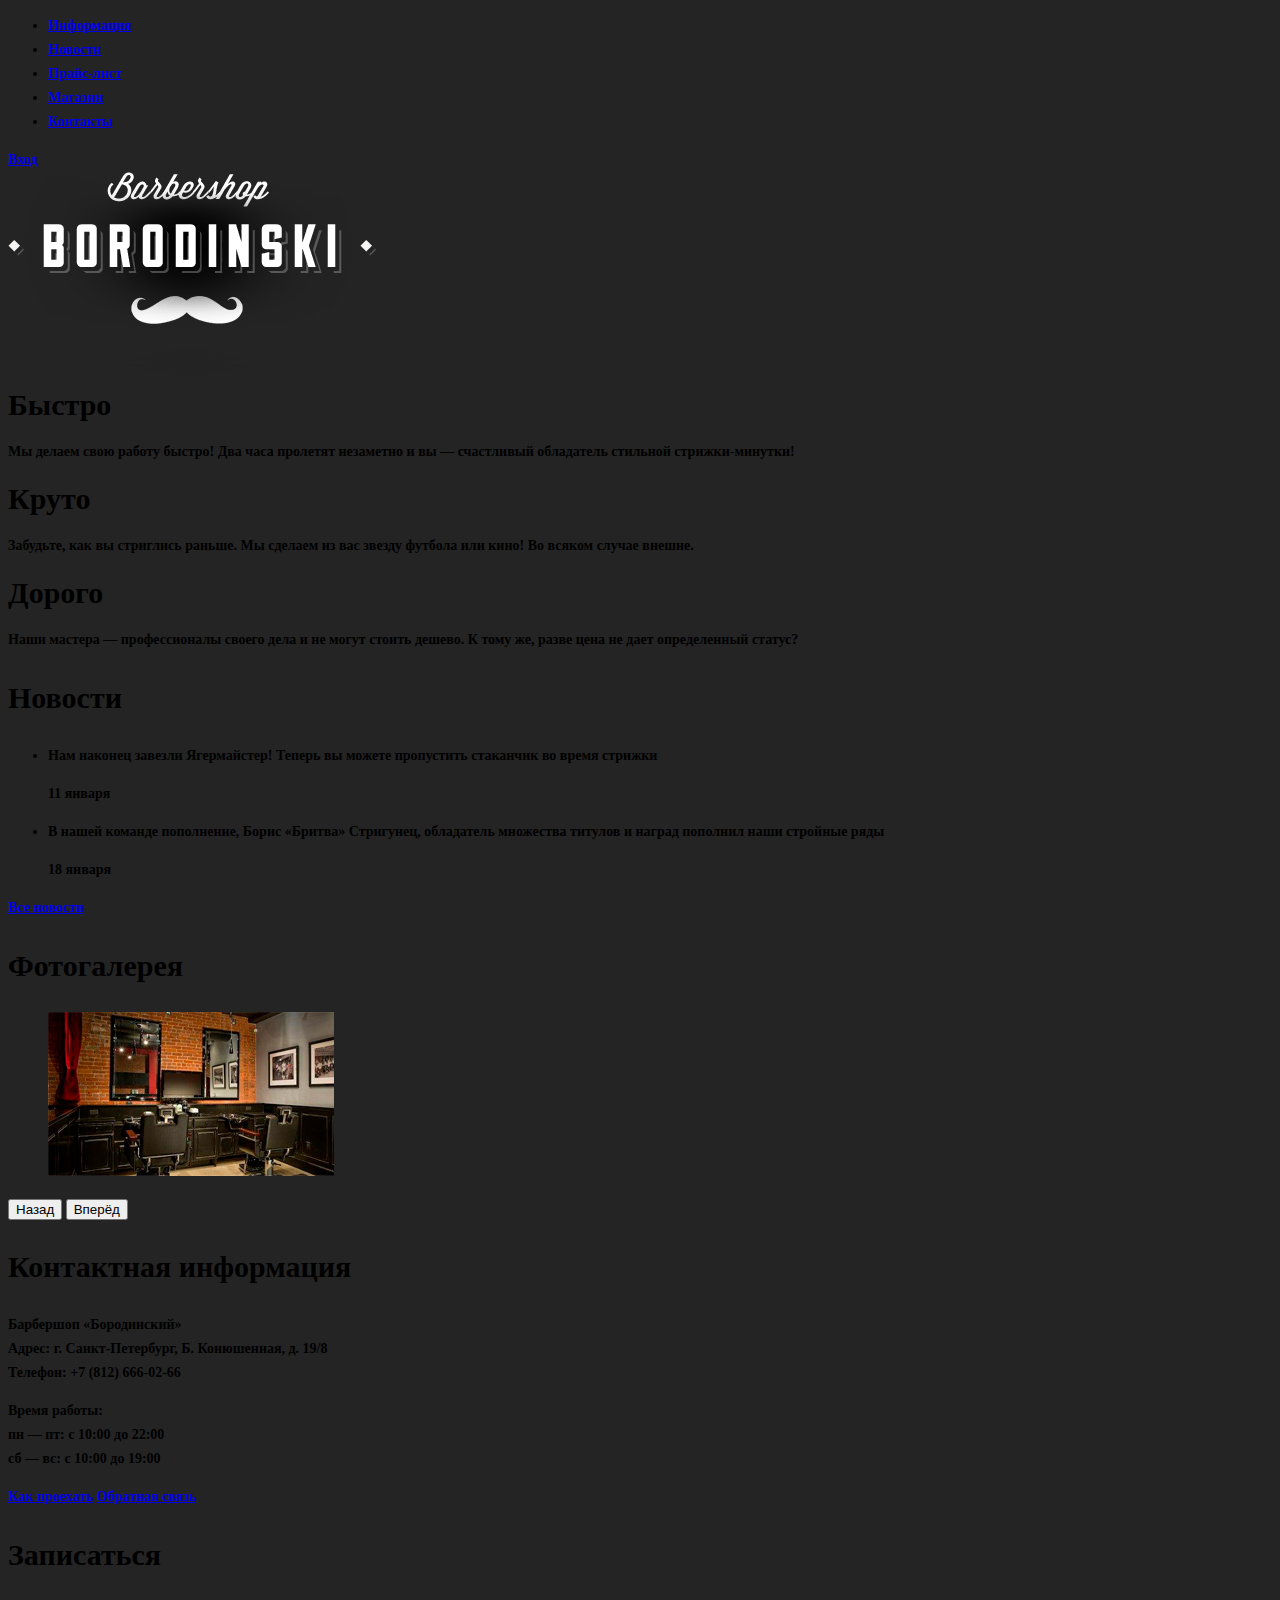
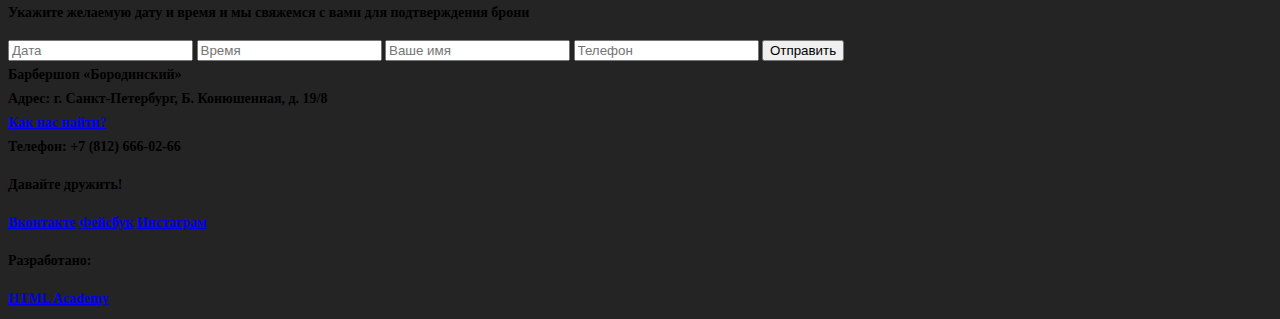
<file: index.html>
<!DOCTYPE html>
<html lang="ru">
  <head>
    <meta charset="utf-8">
    <title>Барбершоп «Бородинский»</title>
  </head>
  <body>
    <header class="main-header">
      <div class="container">
        <nav class="main-navigation">
          <ul>
            <li>
              <a href="#">Информация</a>
            </li>
            <li>
              <a href="#">Новости</a>
            </li>
            <li>
              <a href="#">Прайс-лист</a>
            </li>
            <li>
              <a href="#">Магазин</a>
            </li>
            <li>
              <a href="#">Контакты</a>
            </li>
          </ul>
        </nav>
        <div class="user-block">
          <a class="login" href="#">Вход</a>
        </div>
      </div>
    </header>
    <main class="container">
      <div class="index-logo">
        <img src="img/BORODINSKI-Logo.png" width="368" height="204" alt="Барбершоп «Бородинский»">
      </div>
      <section class="features">
        <div class="features-item">
          <b class="features-name">Быстро</b>
          <p>Мы делаем свою работу быстро! Два часа пролетят незаметно и вы — счастливый обладатель стильной стрижки-минутки!</p>
        </div>
        <div class="features-item">
          <b class="features-name">Круто</b>
          <p>Забудьте, как вы стриглись раньше. Мы сделаем из вас звезду футбола или кино! Во всяком случае внешне.</p>
        </div>
        <div class="features-item">
          <b class="features-name">Дорого</b>
          <p>Наши мастера — профессионалы своего дела и не могут стоить дешево. К тому же, разве цена не дает определенный статус?</p>
        </div>
      </section>
      <div class="index-content">
        <div class="index-content-left">
          <h2 class="index-content-title">Новости</h2>
          <ul class="news-preview">
            <li>
              <p>Нам наконец завезли Ягермайстер! Теперь вы можете пропустить стаканчик во время стрижки</p>
              <time datetime="2016-01-11">11 января</time>
            </li>
            <li>
              <p>В нашей команде пополнение, Борис «Бритва» Стригунец, обладатель множества титулов и наград пополнил наши стройные ряды</p>
              <time datetime="2016-01-18">18 января</time>
            </li>
          </ul>
          <a class="btn" href="#">Все новости</a>
        </div>
        <div class="index-content-right">
          <h2 class="index-content-title">Фотогалерея</h2>
          <div class="gallery">
            <figure class="gallery-content">
              <img src="img/gallery-1.jpg" width="286" height="164" alt="">
            </figure>
            <button class="btn gallery-prev" type="button">Назад</button>
            <button class="btn gallery-next" type="button">Вперёд</button>
          </div>
        </div>
      </div>
      <div class="index-content">
        <div class="index-content-left">
          <h2 class="index-content-title">Контактная информация</h2>
          <p>
            Барбершоп «Бородинский»<br>
            Адрес: г. Санкт-Петербург, Б. Конюшенная, д. 19/8<br>
            Телефон: +7 (812) 666-02-66
          </p>
          <p>
            Время работы:<br>
            пн — пт: с 10:00 до 22:00<br>
            сб — вс: с 10:00 до 19:00
          </p>
          <a class="btn" href="#">Как проехать</a>
          <a class="btn" href="#">Обратная связь</a>
        </div>
        <div class="index-content-right">
          <h2 class="index-content-title">Записаться</h2>
          <p>Укажите желаемую дату и время и мы свяжемся с вами для подтверждения брони</p>
          <form class="appointment-form" action="https://echo.htmlacademy.ru" method="post">
            <input type="text" name="date" value="" placeholder="Дата">
            <input type="text" name="time" value="" placeholder="Время">
            <input type="text" name="name" value="" placeholder="Ваше имя">
            <input type="tel" name="phone" value="" placeholder="Телефон">
            <button class="btn" type="submit">Отправить</button>
          </form>
        </div>
      </div>
    </main>
    <footer class="main-footer">
      <div class="container">
        <section class="footer-contacts">
          Барбершоп «Бородинский»<br>
          Адрес: г. Санкт-Петербург, Б. Конюшенная, д. 19/8<br>
          <a href="#">Как нас найти?</a><br>
          Телефон: +7 (812) 666-02-66
        </section>
        <section class="footer-social">
          <p>Давайте дружить!</p>
          <a class="social-btn social-btn-vk" href="#">Вконтакте</a>
          <a class="social-btn social-btn-fb" href="#">Фейсбук</a>
          <a class="social-btn social-btn-inst" href="#">Инстаграм</a>
        </section>
        <section class="footer-copyright">
          <p>Разработано:</p>
          <a class="btn" href="https://htmlacademy.ru">HTML Academy</a>
        </section>
      </div>
    </footer>
    <link href="css/style.css" rel="stylesheet">
  </body>
</html>
</file>
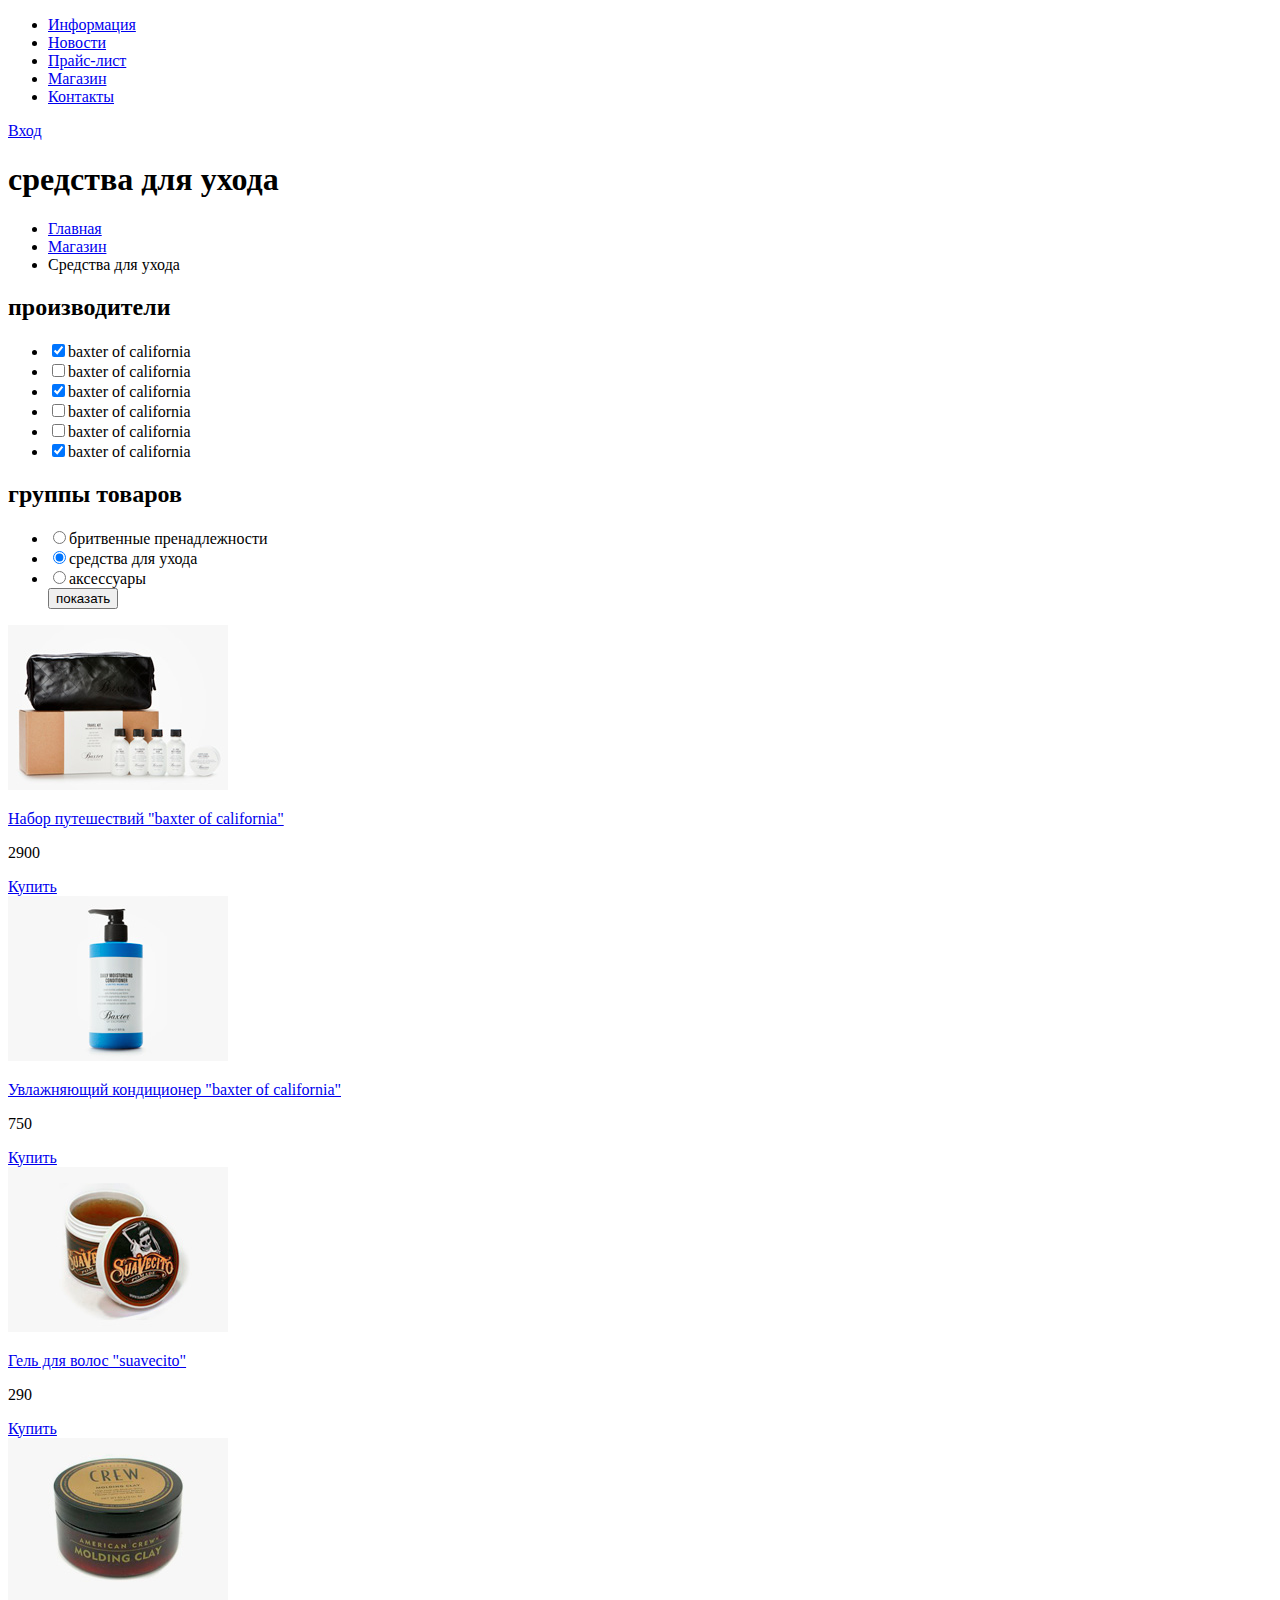
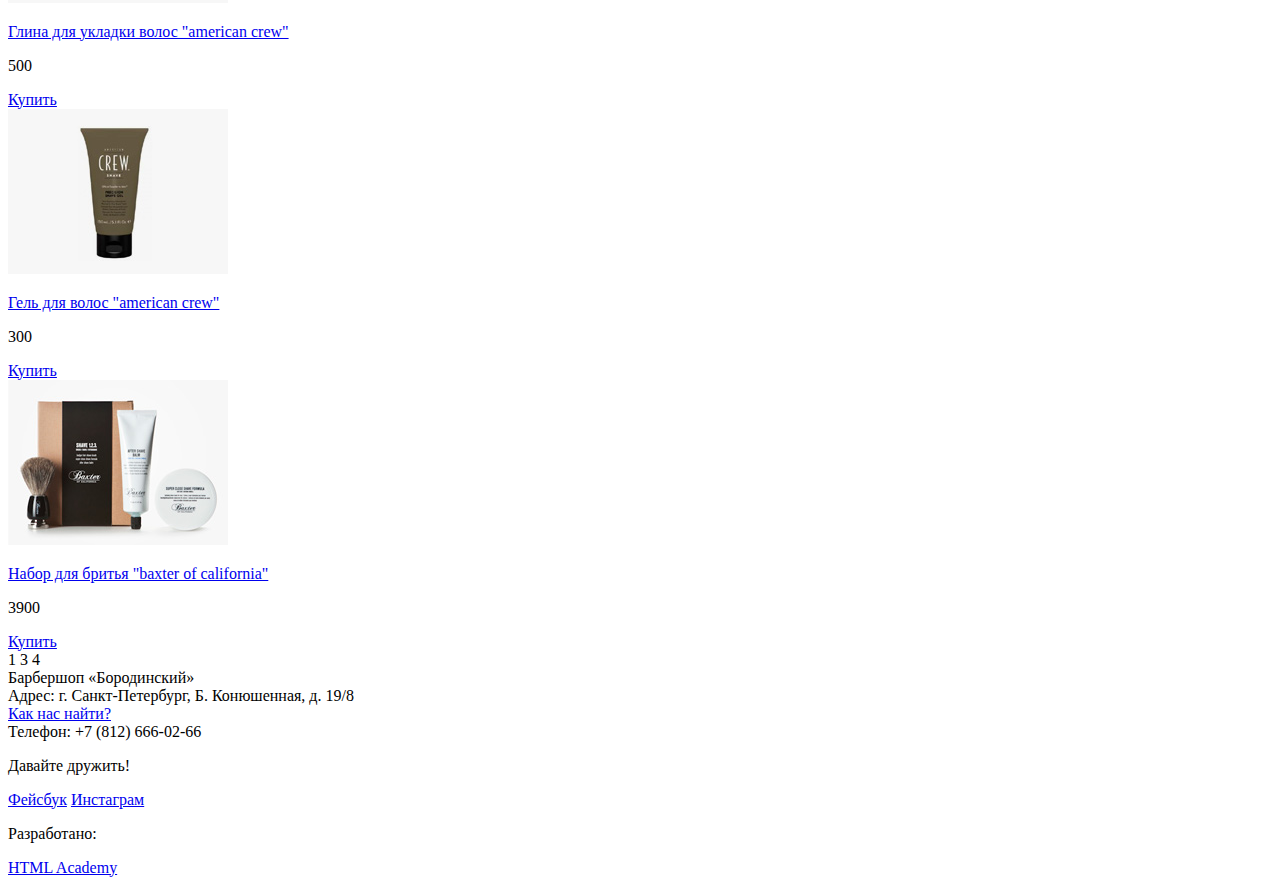
<file: catalog.html>
<!DOCTYPE html>
<html lang="ru">
  <head>
    <meta charset="utf-8">
    <title>Барбершоп «Бородинский»</title>
  </head>
  <body>
    <header class="main-header">
      <div class="container">
        <nav class="main-navigation">
          <ul>
            <li>
              <a href="#">Информация</a>
            </li>
            <li>
              <a href="#">Новости</a>
            </li>
            <li>
              <a href="#">Прайс-лист</a>
            </li>
            <li>
              <a href="#">Магазин</a>
            </li>
            <li>
              <a href="#">Контакты</a>
            </li>
          </ul>
        </nav>
        <div class="user-block">
          <a class="login" href="#">Вход</a>
        </div>
      </div>
    </header>
    <main class="container">
      <h1>средства для ухода</h1>
      <div class="breadcrumbs">
        <ul>
          <li>
            <a href="#">Главная</a>
          </li>
          <li>
            <a href="#">Магазин</a>
          </li>
          <li>
            <a>Средства для ухода</a>
          </li>
        </ul>
      </div>
      <div class="manufactures">
    <form>
      <h2>производители</h2>
        <ul>
        <li><input type="checkbox" name="baxter" id="check1" checked><label for="check1">baxter of california</label></li>
        <li><input type="checkbox" name="mrnatty" id="check2"><label for="check2">baxter of california</label></li>
        <li><input type="checkbox" name="suavecito" id="check3" checked><label for="check3">baxter of california</label></li>
        <li><input type="checkbox" name="malin-goetz" id="check4"><label for="check4">baxter of california</label></li>
        <li><input type="checkbox" name="murrays" id="check5"><label for="check5">baxter of california</label></li>
        <li><input type="checkbox" name="american-crew" id="check6" checked><label for="check6">baxter of california</label></li>
      </ul>
      </div>
      <div class="product-type">
        <h2>группы товаров</h2>
        <ul>
          <li><input type="radio" name="kinds"><label>бритвенные пренадлежности</label></li>
          <li><input type="radio" name="kinds" checked><label>средства для ухода</label></li>
          <li><input type="radio" name="kinds"><label>аксессуары</label></li>
          <input type="submit" name="show" value="показать">
        </ul>
      </div>
      </form>
      <article class="products">
        <a href="#"><img src="img/travel-set.jpg" width="220px" height="165px">
          <p class="description">Набор путешествий "baxter of california"</p></a>
          <div class="price">
            <p>2900</p>
            <a href="#">Купить</a>
          </div>
      </article>
      <article class="products">
        <a href="#"><img src="img/conditioneer.jpg" width="220px" height="165px">
          <p class="description">Увлажняющий кондиционер "baxter of california"</p></a>
          <div class="price">
            <p>750</p>
            <a href="#">Купить</a>
          </div>
      </article>
      <article class="products">
        <a href="#"><img src="img/hair-gel2.jpg" width="220px" height="165px">
          <p class="description">Гель для волос "suavecito"</p></a>
          <div class="price">
            <p>290</p>
            <a href="#">Купить</a>
          </div>
      </article>
      <article class="products">
        <a href="#"><img src="img/molding-clay.jpg" width="220px" height="165px">
          <p class="description">Глина для укладки волос "american crew"</p></a>
          <div class="price">
            <p>500</p>
            <a href="#">Купить</a>
          </div>
      </article>
      <article class="products">
        <a href="#"><img src="img/hair-gel.jpg" width="220px" height="165px">
          <p class="description">Гель для волос "american crew"</p></a>
          <div class="price">
            <p>300</p>
            <a href="#">Купить</a>
          </div>
      </article>
      <article class="products">
        <a href="#"><img src="img/shaving-set.jpg" width="220px" height="165px">
          <p class="description">Набор для бритья "baxter of california"</p></a>
          <div class="price">
            <p>3900</p>
            <a href="#">Купить</a>
          </div>
      </article>
      <div class="pages">
        <a>1</a>
        <a2</a>
        <a>3</a>
        <a>4</a>
      </div>
    </main>
    <footer class="main-footer">
      <div class="container">
        <section class="footer-contacts">
          Барбершоп «Бородинский»<br>
          Адрес: г. Санкт-Петербург, Б. Конюшенная, д. 19/8<br>
          <a href="#">Как нас найти?</a><br>
          Телефон: +7 (812) 666-02-66
        </section>
        <section class="footer-social">
          <p>Давайте дружить!</p>
          <a class="social-btn social-btn-vk" href="#"></a>
          <a class="social-btn social-btn-fb" href="#">Фейсбук</a>
          <a class="social-btn social-btn-inst" href="#">Инстаграм</a>
        </section>
        <section class="footer-copyright">
          <p>Разработано:</p>
          <a class="btn" href="https://htmlacademy.ru">HTML Academy</a>
        </section>
      </div>
    </footer>
  </body>
</html>
</file>
<file: css/style.css>
body {
  font-size: 14px;
  line-height: 24px;
  color: 323232;
  font-weight: bold; ;
  font-family: Pt Sans Narrow;
  background-color: #242424;
}
b {
font-size: 30px;
line-height: 42px;
color: #000000;
font-weight: bold;
}
h2 {
font-size: 30px;
line-height: 42px;
color: #000000;
font-weight: bold;
}
</file>
